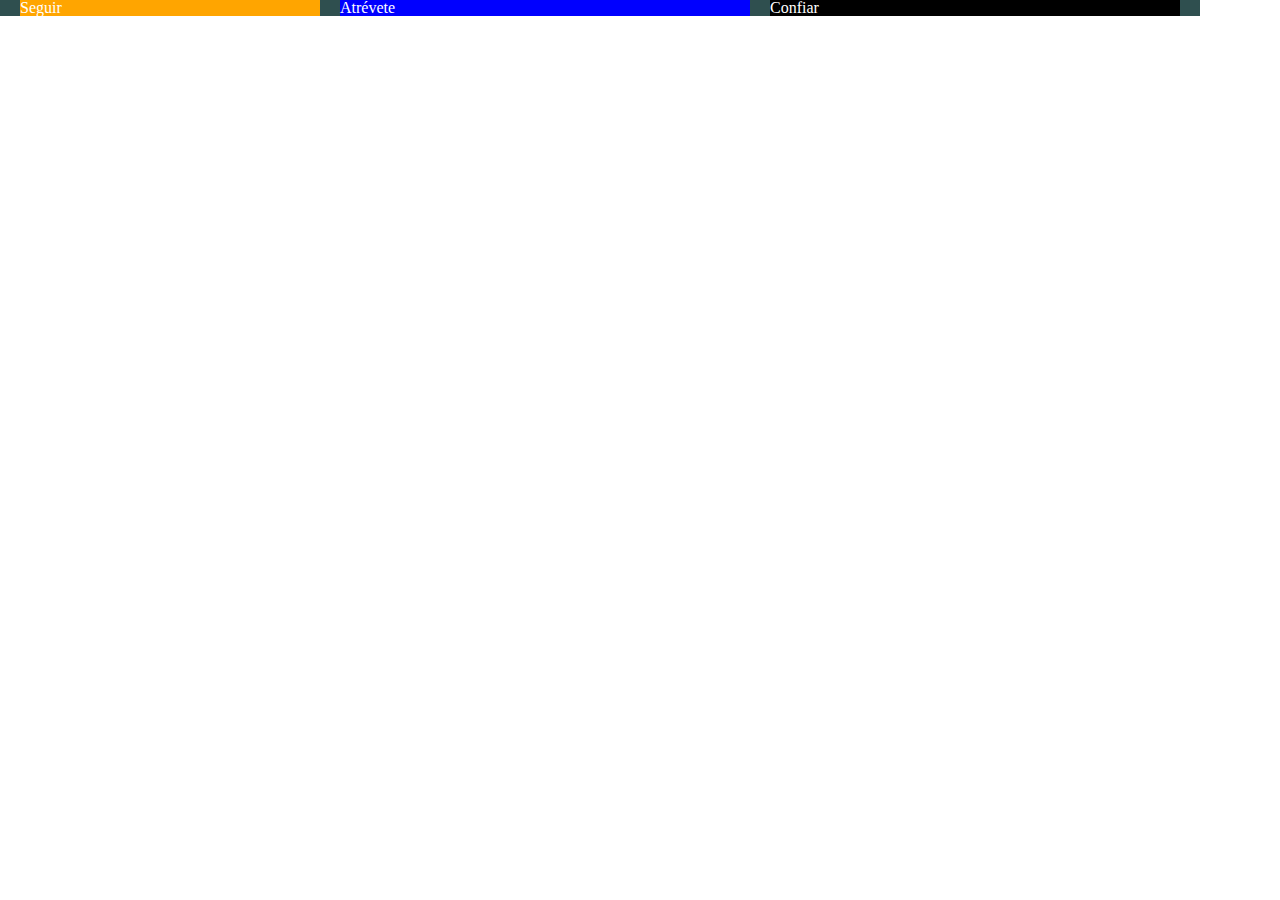
<file: index.html>
<!DOCTYPE html>
<!--Julio Antonio Ramos Gago-->
<html lang="en" />
    <head>
        <!--Metadatos-->
        <meta charset="UTF-8" />
        <meta http-equiv="X-UA-Compatible" content="IE=edge" />
        <meta name="viewport" content="width=device-width, initial-scale=1.0" />
        <meta authot="Julio Antonio Ramos Gago <jramosgago.guadalupe@alumnado.fundacionloyola.net>" />
        <meta name="description" content="Ejercicio con menú flexible (Flex-Grow/Flex-Shrink)" />
        <!--Título-->
        <title>Menú 3 Elementos</title>
        <!--Archivos CSS-->
        <link rel="stylesheet" href="css/reset.css" />
        <link rel="stylesheet" href="css/estilos.css" />
    </head>
    <body>
        <!--
            - Menú Página 1
            - Se va a aumentar a partes iguales, pero la caja "Siguiente" no va a aumentar de tamaño.
        -->
        <nav>
            <ul>
                <li>Seguir</li>
                <li>Atrévete</li>
                <li>Confiar</li>
            </ul>
        </nav>
    </body>
</html>
</file>
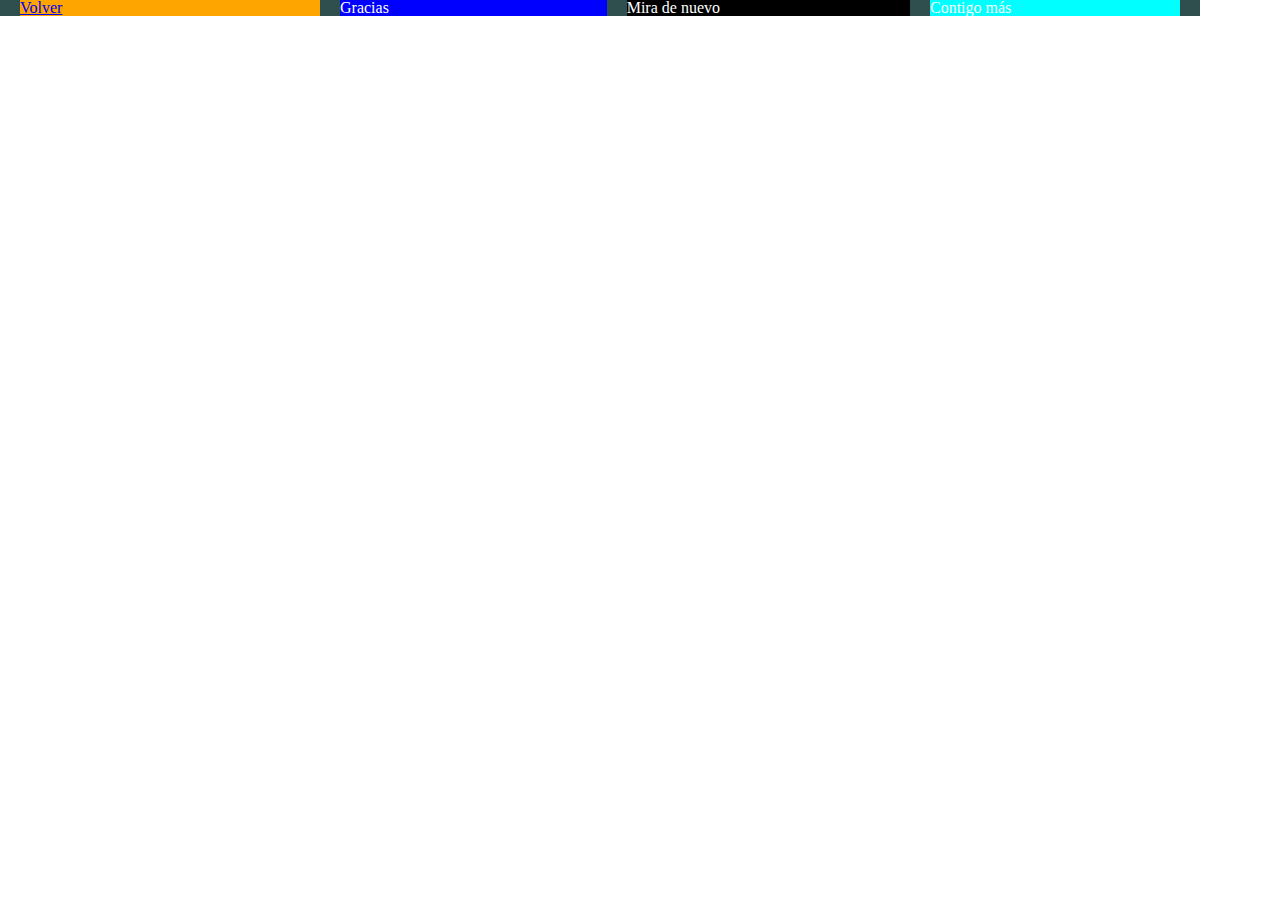
<file: menu2.html>
<!DOCTYPE html>
<!--Julio Antonio Ramos Gago-->
<html lang="en" />
    <head>
        <!--Metadatos-->
        <meta charset="UTF-8" />
        <meta http-equiv="X-UA-Compatible" content="IE=edge" />
        <meta name="viewport" content="width=device-width, initial-scale=1.0" />
        <meta authot="Julio Antonio Ramos Gago <jramosgago.guadalupe@alumnado.fundacionloyola.net>" />
        <meta name="description" content="Ejercicio con menú flexible (Flex-Grow/Flex-Shrink)" />
        <!--Título-->
        <title>Menú 4 Elementos</title>
        <!--Archivos CSS-->
        <link rel="stylesheet" href="css/reset.css" />
        <link rel="stylesheet" href="css/estilos.css" />
    </head>
    <body>
        <!--
            - Menú Página 2
            - No se puede disminuir a partes iguales y la caja "Volver" no disminuye de tamaño.
            - La primera caja no disminuye de tamaño, la segunda caja dismuye el doble que la
            tercera, y la última tres veces la tercera.
        -->
        <nav>
            <ul>
                <li><a href="index.html">Volver</a></li>
                <li>Gracias</li>
                <li>Mira de nuevo</li>
                <li>Contigo más</li>
            </ul>
        </nav>
    </body>
</html>
</file>
<file: css/estilos.css>
/**
    @file estilos.css
    @author Julio Antonio Ramos Gago <jramosgago.guadalupe@alumnado.fundacionloyola.net>
    @license GPL-3.0
*/
nav{
    width: 1160px;
    background-color: darkslategrey;
    color: white;
    padding: 0px 20px;
}

nav ul{
    display: flex;
}

ul li:nth-child(1){
    width: 300px;
    margin-right: 20px;
    background-color: orange;
    flex-grow: 0;   /*
    Lo que le estoy diciendo con esta propiedad es que cuando las cajas 
    aumenten de tamaño, esta no lo haga.
    */
    flex-shrink: 0; /*
    Lo que le estoy diciendo con esta propiedad es que cuandos las cajas
    disminuyan de tamaño, esta no lo haga.
    */
}

ul li:nth-child(2){
    width: 300px;
    margin-right: 20px;
    background-color: blue;
    flex-grow: 1;   /*
    Lo que le estoy diciendo con esta propiedad es que cuando las cajas 
    aumenten de tamaño, esta ocupe la mitad del espacio sobrante.
    */
    flex-shrink: 2; /*
    Lo que le estoy diciendo con esta propiedad es que cuandos las cajas
    disminuyan de tamaño, esta lo haga el doble de rápido que la caja tres.
    */
}

ul li:nth-child(3){
    width: 300px;
    background-color: black;
    flex-grow: 1;  /*
    Lo que le estoy diciendo con esta propiedad es que cuando las cajas 
    aumenten de tamaño, esta ocupe la mitad del espacio sobrante.
    */
    flex-shrink: 1; /*
    Lo que le estoy diciendo con esta propiedad es que cuandos las cajas
    disminuyan de tamaño, esta lo haga más lenta que las demás.
    */
}

ul li:nth-child(4){
    width: 300px;
    margin-left: 20px;
    background-color: aqua;
    flex-shrink: 3; /*
    Lo que le estoy diciendo con esta propiedad es que cuandos las cajas
    disminuyan de tamaño, esta lo haga el triple de rápido que la caja tres.
    */
}
</file>
